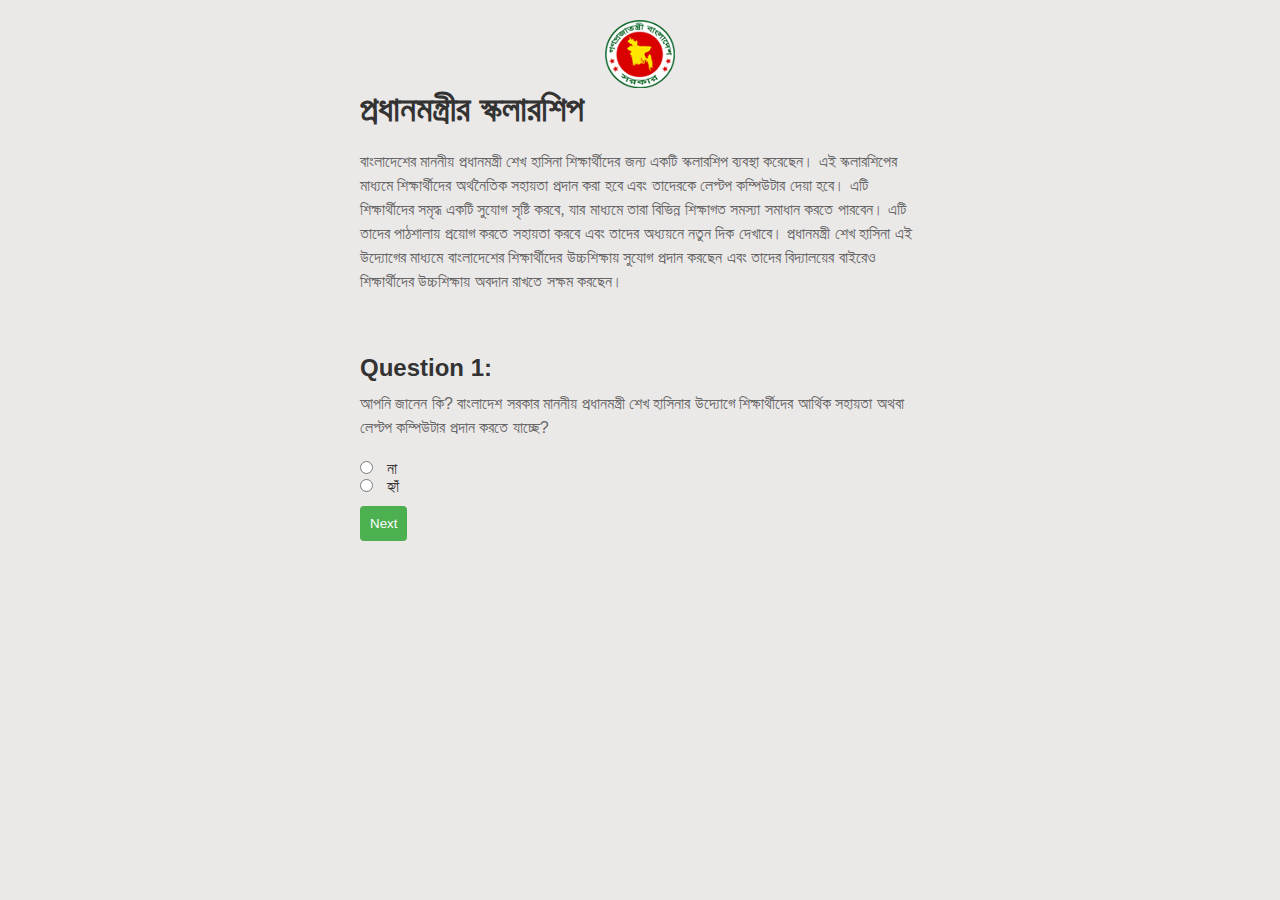
<file: index.html>
<!DOCTYPE html>
<html lang="en">

<head>
  <link rel="stylesheet" href="styles.css">
  <meta charset="UTF-8">
  <meta name="viewport" content="width=device-width, initial-scale=1.0">
  <title>Minimalist Landing Page</title>

</head>

<body>
  <div class="landing_page">

    <div class="container">
      <div class="header-site-info" id="header-site-info">

        <div id="logo">
          <a href="/">
            <img alt="logo" src="asset/logo.png">
          </a>
        </div>

        <div class="clearfix" id="site-name-wrapper">
          <span id="site-name">
            <h1>প্রধানমন্ত্রীর স্কলারশিপ</h1>
          </span>
        </div>
      </div>

      <p>

        বাংলাদেশের মাননীয় প্রধানমন্ত্রী শেখ হাসিনা শিক্ষার্থীদের জন্য একটি স্কলারশিপ ব্যবস্থা করেছেন। এই স্কলারশিপের
        মাধ্যমে শিক্ষার্থীদের অর্থনৈতিক সহায়তা প্রদান করা হবে এবং তাদেরকে লেপ্টপ কম্পিউটার দেয়া হবে। এটি শিক্ষার্থীদের
        সমৃদ্ধ একটি সুযোগ সৃষ্টি করবে, যার মাধ্যমে তারা বিভিন্ন শিক্ষাগত সমস্যা সমাধান করতে পারবেন। এটি তাদের পাঠশালায়
        প্রয়োগ করতে সহায়তা করবে এবং তাদের অধ্যয়নে নতুন দিক দেখাবে। প্রধানমন্ত্রী শেখ হাসিনা এই উদ্যোগের মাধ্যমে
        বাংলাদেশের শিক্ষার্থীদের উচ্চশিক্ষায় সুযোগ প্রদান করছেন এবং তাদের বিদ্যালয়ের বাইরেও শিক্ষার্থীদের উচ্চশিক্ষায়
        অবদান রাখতে সক্ষম করছেন।
      </p>
      <!-- /header-site-info-inner -->

    </div>








  </div>


  <div class="container">

    <div id="survey-container">
      <div id="question-1" class="question">
        <h2>Question 1:</h2>
        <p>
          আপনি জানেন কি? বাংলাদেশ সরকার মাননীয় প্রধানমন্ত্রী শেখ হাসিনার
          উদ্যোগে শিক্ষার্থীদের আর্থিক সহায়তা অথবা লেপ্টপ কম্পিউটার প্রদান
          করতে যাচ্ছে?
        </p>
        <div class="options">
          <input type="radio" name="q1" value="no" /> না<br />
          <input type="radio" name="q1" value="yes" /> হ্যাঁ<br />
        </div>
        <button onclick="nextQuestion()">Next</button>
      </div>

      <div id="question-2" class="question" style="display: none">
        <h2>Question 2:</h2>
        <p>আপনি কি সরকারের এই উদ্যোগের প্রসংশা করেন?</p>
        <div class="options">
          <input type="radio" name="q2" value="no" /> না<br />
          <input type="radio" name="q2" value="yes" /> হ্যাঁ<br />
        </div>
        <button onclick="nextQuestion()">Next</button>
      </div>

      <div id="question-3" class="question" style="display: none">
        <h2>Question 3:</h2>
        <p>আপনি কি সরকারের এই উদ্যোগ থেকে লাভবান হতে চান?</p>
        <div class="options">
          <input type="radio" name="q3" value="no" /> না<br />
          <input type="radio" name="q3" value="yes" /> হ্যাঁ<br />
        </div>
        <button onclick="nextQuestion()">Next</button>
      </div>

      <div id="question-4" class="question" style="display: none">
        <h2>Question 4:</h2>
        <p>কিভাবে এই সহায়তা পাওয়ার জন্য আবেদন করবেন জানেন কি?</p>
        <div class="options">
          <input type="radio" name="q4" value="no" /> না<br />
          <input type="radio" name="q4" value="yes" /> হ্যাঁ<br />
        </div>
        <button onclick="nextQuestion()">Next</button>
      </div>

      <div id="question-5" class="question" style="display: none">
        <h2>Question 5:</h2>
        <p>আপনার একটি টেলিটক সিম আছে কি?</p>
        <div class="options">
          <input type="radio" name="q5" value="no" /> না<br />
          <input type="radio" name="q5" value="yes" /> হ্যাঁ<br />
        </div>
        <button onclick="nextQuestion()">Next</button>
      </div>

      <div id="question-6" class="question" style="display: none">
        <h2>Question 6:</h2>
        <p>আপনি কোনটা পেতে চান?</p>
        <div class="options">
          <input type="radio" name="q6" value="financial" /> আর্থিক সহায়তা<br />
          <input type="radio" name="q6" value="laptop" /> লেপ্টপ কম্পিউটার<br />
        </div>
        <button onclick="nextQuestion()">Next</button>
      </div>

      <div id="question-7" class="question" style="display: none">
        <h2>Question 7:</h2>
        <p>পরবর্তী ধাপে আপনার নাম এবং মোবাইল দিয়ে আবেদন করতে চান?</p>
        <div class="options">
          <input type="radio" name="q7" value="no" /> না<br />
          <input type="radio" name="q7" value="yes" /> হ্যাঁ<br />
        </div>
        <button onclick="submitSurvey()">Submit</button>
      </div>

      <div id="result-container" style="display: none">
        <h2>Survey Results:</h2>
        <p id="result-q1"></p>
        <p id="result-q2"></p>
        <p id="result-q3"></p>
        <p id="result-q4"></p>
        <p id="result-q5"></p>
        <p id="result-q6"></p>
        <p id="result-q7"></p>
      </div>
    </div>

    <script>
      var currentQuestion = 1;
      var totalQuestions = 7;

      function nextQuestion() {
        var currentQuestionElement = document.getElementById(
          "question-" + currentQuestion
        );
        var answer = document.querySelector(
          'input[name="q' + currentQuestion + '"]:checked'
        );

        if (answer === null) {
          alert("Please select an answer before proceeding.");
          return;
        }

        currentQuestionElement.style.display = "none";

        currentQuestion++;
        var nextQuestionElement = document.getElementById(
          "question-" + currentQuestion
        );
        nextQuestionElement.style.display = "block";
      }

      function submitSurvey() {
        // Hide the survey container and display the result container
        document.getElementById("survey-container").style.display = "none";
        document.getElementById("result-container").style.display = "block";

        // Redirect to the result.html page
        window.location.href = "/result.html";
      }
    </script>








  </div>
  </div>
</body>

</html>
</file>
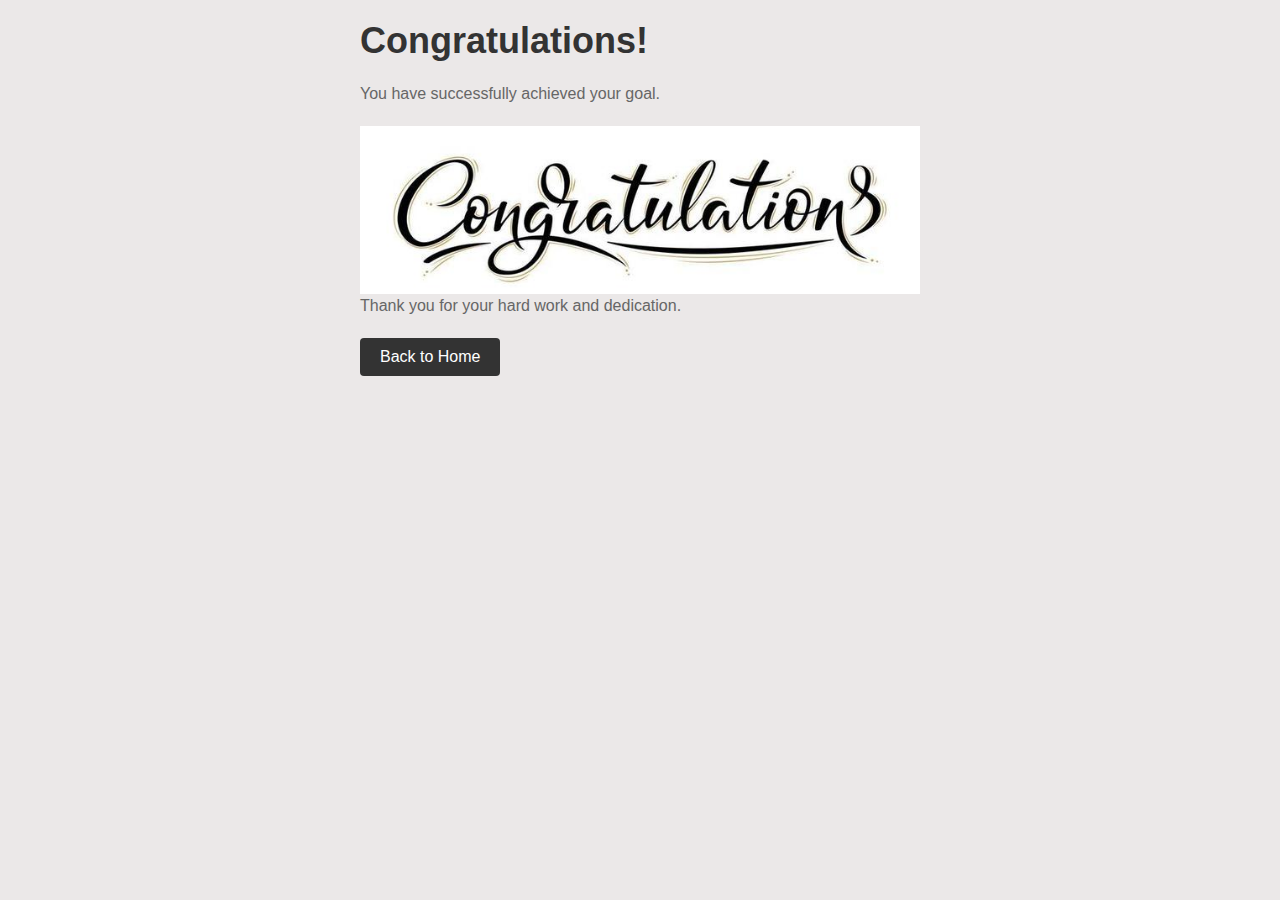
<file: result.html>
<!DOCTYPE html>
<html lang="en">

<head>
    <meta charset="UTF-8">
    <meta name="viewport" content="width=device-width, initial-scale=1.0">
    <title>Congratulations!</title>
    <link rel="stylesheet" href="styles.css">
</head>

<body>
    <div class="container">
        <h1>Congratulations!</h1>
        <p>You have successfully achieved your goal.</p>
        <img src="asset/cng.jpg" alt="Congratulations" class="image">
        <p>Thank you for your hard work and dedication.</p>
        <a href="/" class="btn">Back to Home</a>
    </div>
</body>

</html>
</file>
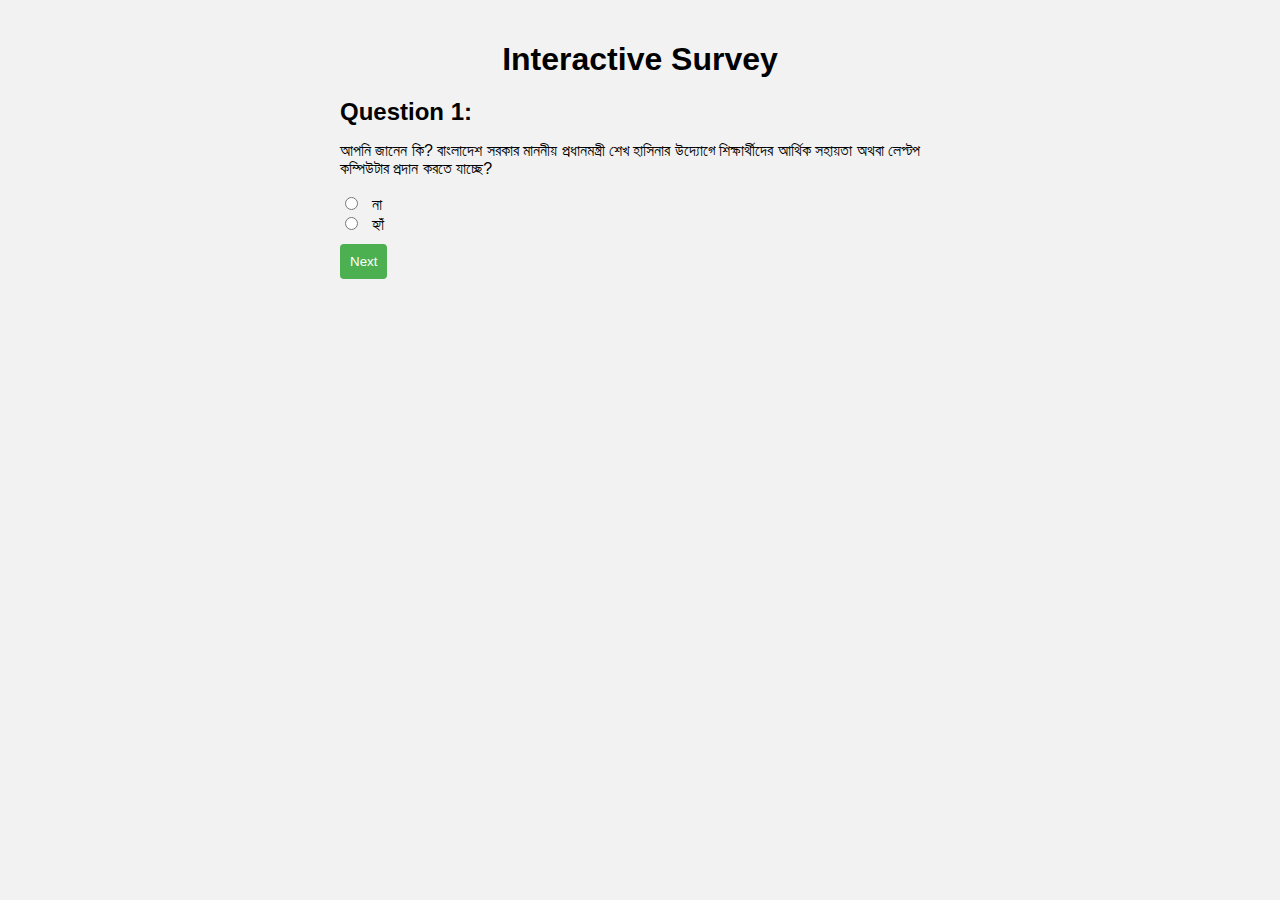
<file: survey.html>
<!DOCTYPE html>
<html>
  <head>
    <title>Interactive Survey</title>
    <style>
      body {
        font-family: Arial, sans-serif;
        background-color: #f2f2f2;
        margin: 0;
        padding: 0;
      }

      .container {
        max-width: 600px;
        margin: 0 auto;
        padding: 20px;
      }

      h1 {
        text-align: center;
        margin-bottom: 20px;
      }

      .question {
        margin-bottom: 20px;
      }

      .question h2 {
        margin-bottom: 10px;
      }

      .options {
        margin-bottom: 10px;
      }

      .options input[type="radio"] {
        margin-right: 10px;
      }

      button {
        display: block;
        width: auto;
        padding: 10px;
        background-color: #4caf50;
        color: #fff;
        border: none;
        border-radius: 4px;
        cursor: pointer;
      }

      #result-container {
        margin-top: 20px;
        background-color: #fff;
        padding: 20px;
        border-radius: 4px;
        display: none;
      }

      #result-container h2 {
        margin-bottom: 10px;
      }

      #result-container p {
        margin-bottom: 5px;
      }
    </style>
  </head>
  <body>
    <div class="container">
      <h1>Interactive Survey</h1>
      <div id="survey-container">
        <div id="question-1" class="question">
          <h2>Question 1:</h2>
          <p>
            আপনি জানেন কি? বাংলাদেশ সরকার মাননীয় প্রধানমন্ত্রী শেখ হাসিনার
            উদ্যোগে শিক্ষার্থীদের আর্থিক সহায়তা অথবা লেপ্টপ কম্পিউটার প্রদান
            করতে যাচ্ছে?
          </p>
          <div class="options">
            <input type="radio" name="q1" value="no" /> না<br />
            <input type="radio" name="q1" value="yes" /> হ্যাঁ<br />
          </div>
          <button onclick="nextQuestion()">Next</button>
        </div>

        <div id="question-2" class="question" style="display: none">
          <h2>Question 2:</h2>
          <p>আপনি কি সরকারের এই উদ্যোগের প্রসংশা করেন?</p>
          <div class="options">
            <input type="radio" name="q2" value="no" /> না<br />
            <input type="radio" name="q2" value="yes" /> হ্যাঁ<br />
          </div>
          <button onclick="nextQuestion()">Next</button>
        </div>

        <div id="question-3" class="question" style="display: none">
          <h2>Question 3:</h2>
          <p>আপনি কি সরকারের এই উদ্যোগ থেকে লাভবান হতে চান?</p>
          <div class="options">
            <input type="radio" name="q3" value="no" /> না<br />
            <input type="radio" name="q3" value="yes" /> হ্যাঁ<br />
          </div>
          <button onclick="nextQuestion()">Next</button>
        </div>

        <div id="question-4" class="question" style="display: none">
          <h2>Question 4:</h2>
          <p>কিভাবে এই সহায়তা পাওয়ার জন্য আবেদন করবেন জানেন কি?</p>
          <div class="options">
            <input type="radio" name="q4" value="no" /> না<br />
            <input type="radio" name="q4" value="yes" /> হ্যাঁ<br />
          </div>
          <button onclick="nextQuestion()">Next</button>
        </div>

        <div id="question-5" class="question" style="display: none">
          <h2>Question 5:</h2>
          <p>আপনার একটি টেলিটক সিম আছে কি?</p>
          <div class="options">
            <input type="radio" name="q5" value="no" /> না<br />
            <input type="radio" name="q5" value="yes" /> হ্যাঁ<br />
          </div>
          <button onclick="nextQuestion()">Next</button>
        </div>

        <div id="question-6" class="question" style="display: none">
          <h2>Question 6:</h2>
          <p>আপনি কোনটা পেতে চান?</p>
          <div class="options">
            <input type="radio" name="q6" value="financial" /> আর্থিক সহায়তা<br />
            <input type="radio" name="q6" value="laptop" /> লেপ্টপ কম্পিউটার<br />
          </div>
          <button onclick="nextQuestion()">Next</button>
        </div>

        <div id="question-7" class="question" style="display: none">
          <h2>Question 7:</h2>
          <p>পরবর্তী ধাপে আপনার নাম এবং মোবাইল দিয়ে আবেদন করতে চান?</p>
          <div class="options">
            <input type="radio" name="q7" value="no" /> না<br />
            <input type="radio" name="q7" value="yes" /> হ্যাঁ<br />
          </div>
          <button onclick="submitSurvey()">Submit</button>
        </div>

        <div id="result-container" style="display: none">
          <h2>Survey Results:</h2>
          <p id="result-q1"></p>
          <p id="result-q2"></p>
          <p id="result-q3"></p>
          <p id="result-q4"></p>
          <p id="result-q5"></p>
          <p id="result-q6"></p>
          <p id="result-q7"></p>
        </div>
      </div>

      <script>
        var currentQuestion = 1;
        var totalQuestions = 7;

        function nextQuestion() {
          var currentQuestionElement = document.getElementById(
            "question-" + currentQuestion
          );
          var answer = document.querySelector(
            'input[name="q' + currentQuestion + '"]:checked'
          );

          if (answer === null) {
            alert("Please select an answer before proceeding.");
            return;
          }

          currentQuestionElement.style.display = "none";

          currentQuestion++;
          var nextQuestionElement = document.getElementById(
            "question-" + currentQuestion
          );
          nextQuestionElement.style.display = "block";
        }

        function submitSurvey() {
          // Hide the survey container and display the result container
          document.getElementById("survey-container").style.display = "none";
          document.getElementById("result-container").style.display = "block";

          // Redirect to the result.html page
          window.location.href = "/result.html";
        }
      </script>
    </div>
  </body>
</html>
</file>
<file: styles.css>
* {
  box-sizing: border-box;
  margin: 0;
  padding: 0;
}

body {
  font-size: 1rem;
  font-family: Arial, sans-serif;
  background-color: #ebe8e8;
  color: #333;
}

.container {
  max-width: 600px;
  margin: 0 auto;
  padding: 20px;
}

h1 {
  font-size: 36px;
  margin-bottom: 20px;
  color: #333;
  text-align: left;
}

p {
  margin-bottom: 20px;
  line-height: 1.5;
  color: #666;
  text-align: left;
}

.question {
  margin-bottom: 20px;
}

.question h2 {
  margin-bottom: 10px;
  text-align: left;
}

.options {
  margin-bottom: 10px;
}

.options input[type="radio"] {
  margin-right: 10px;
}

button {
  display: block;
  width: auto;
  padding: 10px;
  background-color: #4caf50;
  color: #fff;
  border: none;
  border-radius: 4px;
  cursor: pointer;
}

.btn {
  display: inline-block;
  padding: 10px 20px;
  background-color: #333;
  color: #fff;
  text-decoration: none;
  border-radius: 4px;
  transition: background-color 0.3s ease;
}

.btn:hover {
  background-color: #555;
}

.footer-wrapper {
  background-color: #1b1a1a;
  height: 100px;
  margin: 0 auto;
}

img {
  display: block;
  margin-left: auto;
  margin-right: auto;
  max-width: 100%;
  height: auto;
}
</file>
